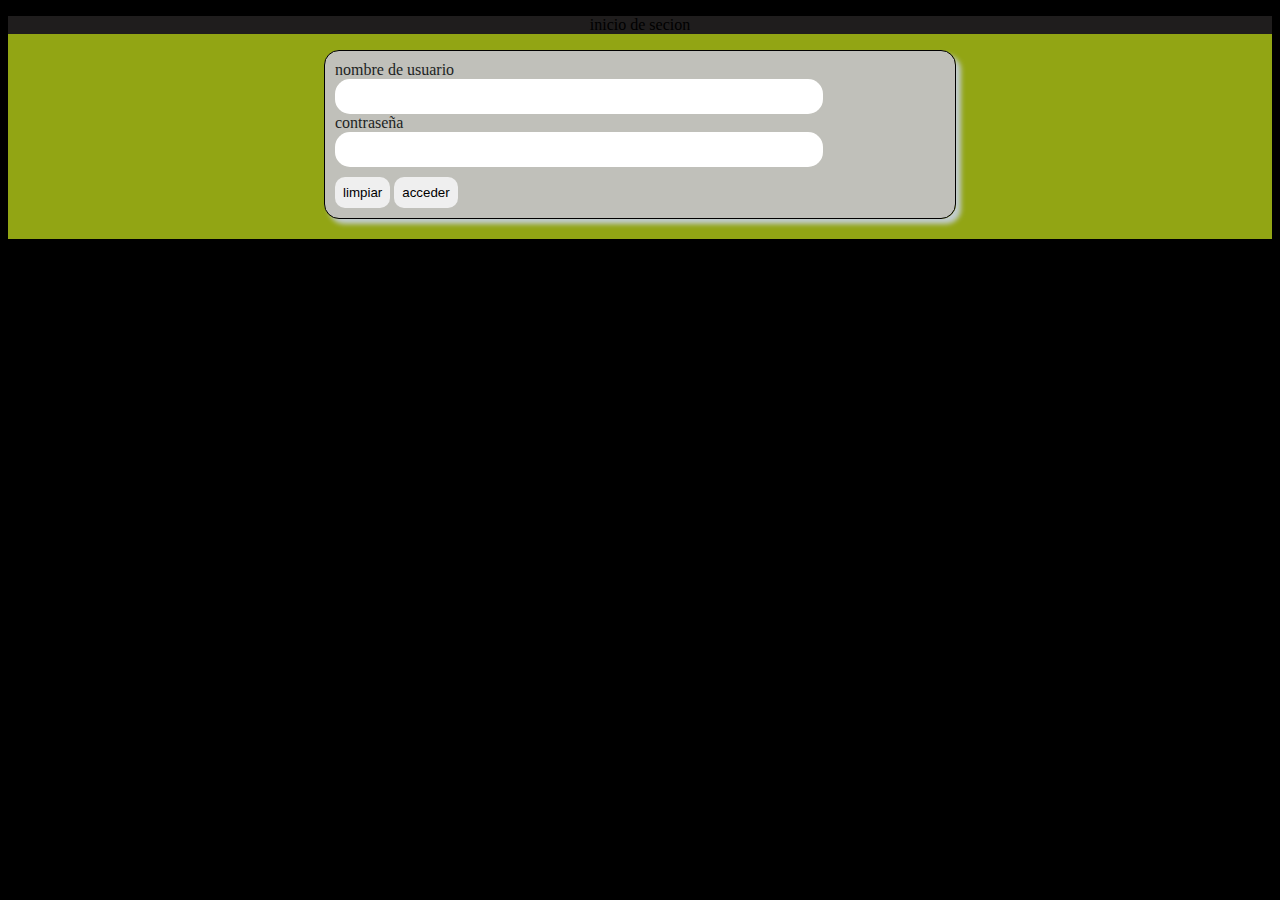
<file: index.html>
<!DOCTYPE html>
<html lang="es">
<head>
    <meta charset="UTF-8">
    <meta http-equiv="X-UA-Compatible" content="IE=edge">
    <meta name="viewport" content="width=device-width, initial-scale=1.0">
    <title>Inicio de sesion</title>
    <link rel="stylesheet" href="css/estilos.css">
</head>
<body>
    
    <p>inicio de secion</p>

    <form>

        <label>nombre de usuario</label>    
        <input type="text">
       
        <label>contraseña</label>
            <input type="password" name="clave" />
        <div id ="botones">

            <button type="reset">limpiar</button>
            <button type="submit">acceder</button> 
        </div>
            
            
    
</body>
</html>
</file>
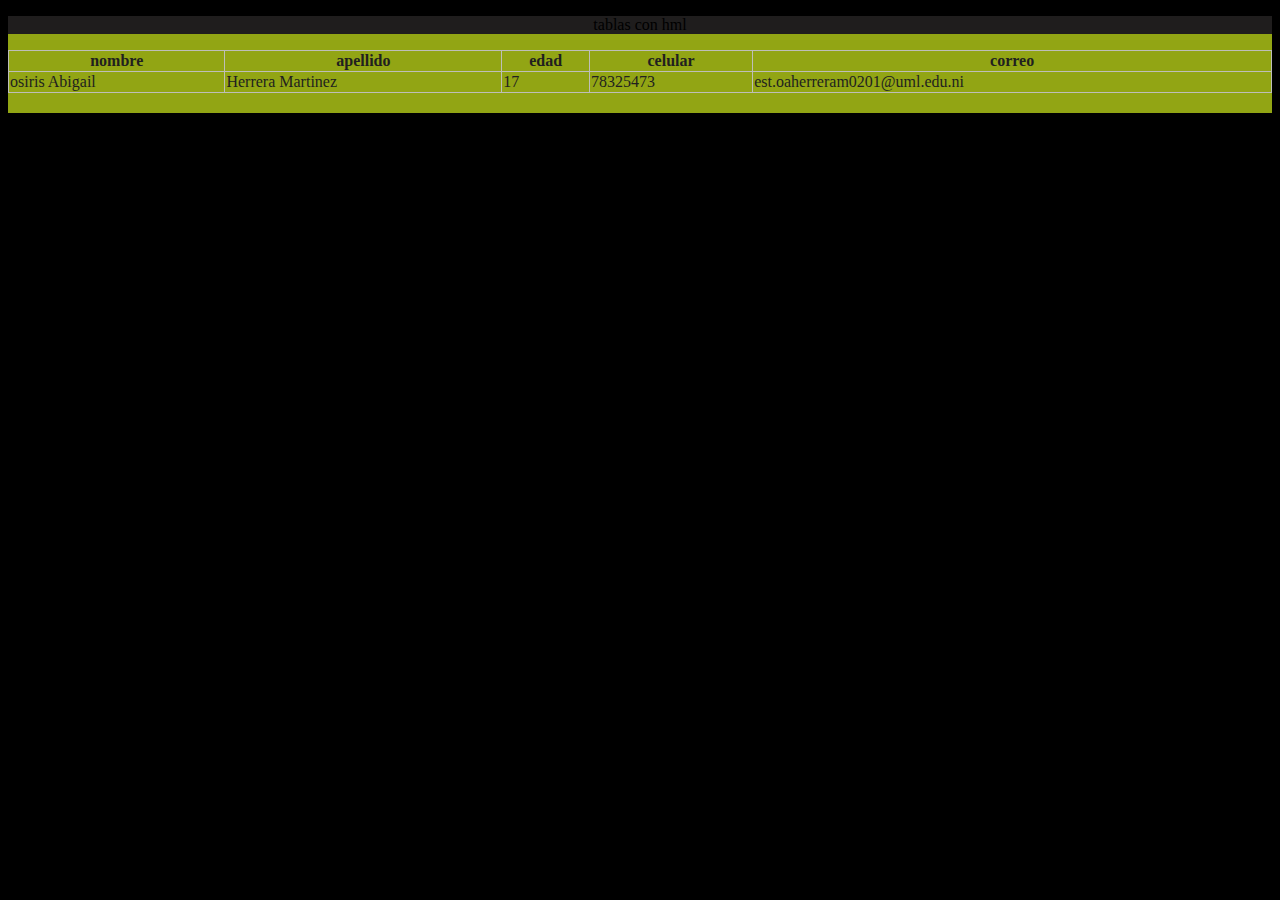
<file: tablas.html>
<!DOCTYPE html>
<html lang="en">
<head>
    <meta charset="UTF-8">
    <meta http-equiv="X-UA-Compatible" content="IE=edge">
    <meta name="viewport" content="width=>, initial-scale=1.0">
    <title>Document</title> <link rel="stylesheet" href="css/estilos.css">
</head>
<body>
    <p>tablas con hml</p>
    <table>
        <tr>
            <th>nombre</th>
            <th>apellido</th>
            <th>edad</th>
            <th>celular</th>
            <th>correo</th>
        </tr>
        <tr>
            <td>osiris Abigail</td>
            <td>Herrera Martinez</td>
            <td>17</td>
            <td>78325473</td>
            <td>est.oaherreram0201@uml.edu.ni</td>
        </tr>
    </table>
        
</body>
</html>
</file>
<file: css/estilos.css>
*{
  box-sizing: border-box;
}

html {
  margin: 0px;
  background: #000;
  color: rgb(33, 31, 31);
  padding: 0;
}

body { 
  background: rgb(146, 165, 20);
  padding-bottom: 20px;
}

p {
  text-align: center;
  background: rgb(31, 29, 29);
  color: #000;
}

form {
  background: rgba(198, 196, 209, 0.884);
  padding: 10px;
  display: flex;
  flex-direction: column;
  width: 50%;
  border: 1px solid #000;
  margin: 0 auto;
  border-radius: 15px;
  box-shadow: 5px 5px 5px rgb(194, 204, 206);
}

input {
  width: 80%;
  padding: 10px;
  border-radius: 15px;
  border: #CCC
}

#botones {
  margin-top: 10px;
}

#botones button{
  padding: 8px;
  border-radius: 10px;
  border:0;

}
#botones button:hover {
  background: rgb(87, 83, 83);
  color: #fff;
  cursor: pointer;
}

 table {
  width: 100%;
  border-collapse: collapse;
 } 
 td,th {
  border:1px solid rgb(190, 190, 184);
 }
</file>
